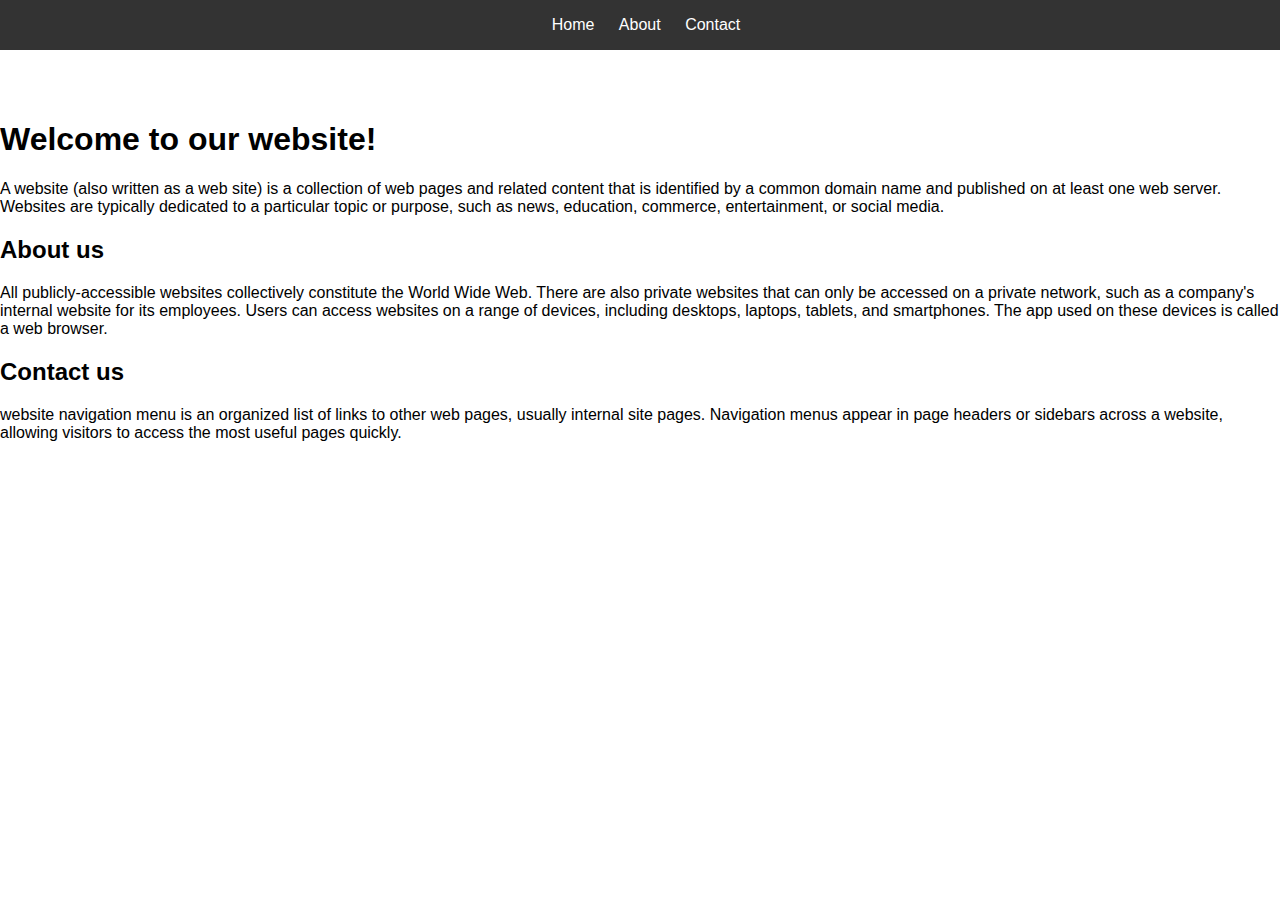
<file: Task-1/index.html>
<!DOCTYPE html>
<html lang="en">

<head>
    <meta charset="UTF-8">
    <meta name="viewport" content="width=device-width, initial-scale=1.0">
    <title>Interactive Navigation Menu</title>
    <style>
        body {
            font-family: Arial, sans-serif;
            margin: 0;
            padding: 0;
        }

        .nav {
            position: fixed;
            top: 0;
            left: 0;
            width: 100%;
            background-color: #333;
            color: #fff;
            padding: 1em;
            text-align: center;
            transition: background-color 0.5s ease;
        }

        .nav ul {
            list-style: none;
            margin: 0;
            padding: 0;
        }

        .nav li {
            display: inline-block;
            margin-right: 20px;
        }

        .nav a {
            color: #fff;
            text-decoration: none;
            transition: color 0.2s ease;
        }

        .nav a:hover {
            color: #ccc;
        }

        .nav.scrolled {
            background-color: #555;
        }

        .nav li.active {
            background-color: #666;
        }

        .nav li:hover {
            background-color: #444;
        }

        .content {
            padding-top: 100px;
        }
    </style>
</head>

<body>
    <nav id="nav" class="nav">
        <ul>
            <li><a href="#home">Home</a></li>
            <li><a href="#about">About</a></li>
            <li><a href="#contact">Contact</a></li>
        </ul>
    </nav>
    <div class="content">
        <h1 id="home">Welcome to our website!</h1>
        <p>A website (also written as a web site) is a collection of web pages and related content that is identified by
            a common domain name and published on at least one web server. Websites are typically dedicated to a
            particular topic or purpose, such as news, education, commerce, entertainment, or social media. </p>
        <h2 id="about">About us</h2>
        <p>All publicly-accessible websites collectively constitute the World Wide Web. There are also private websites that can only be accessed on a private network, such as a company's internal website for its employees. Users can access websites on a range of devices, including desktops, laptops, tablets, and smartphones. The app used on these devices is called a web browser.</p>
        <h2 id="contact">Contact us</h2>
        <p> website navigation menu is an organized list of links to other web pages, usually internal site pages. Navigation menus appear in page headers or sidebars across a website, allowing visitors to access the most useful pages quickly.</p>
    </div>

    <script>
        const nav = document.getElementById('nav');
        const navLinks = document.querySelectorAll('.nav a');

        window.addEventListener('scroll', () => {
            if (window.scrollY > 100) {
                nav.classList.add('scrolled');
            } else {
                nav.classList.remove('scrolled');
            }
        });

        navLinks.forEach((link) => {
            link.addEventListener('mouseover', () => {
                link.parentNode.classList.add('hover');
            });
            link.addEventListener('mouseout', () => {
                link.parentNode.classList.remove('hover');
            });
        });

        // Add active class to current page
        const currentPage = window.location.pathname;
        navLinks.forEach((link) => {
            if (link.href === currentPage) {
                link.parentNode.classList.add('active');
            }
        });
    </script>
</body>

</html>
</file>
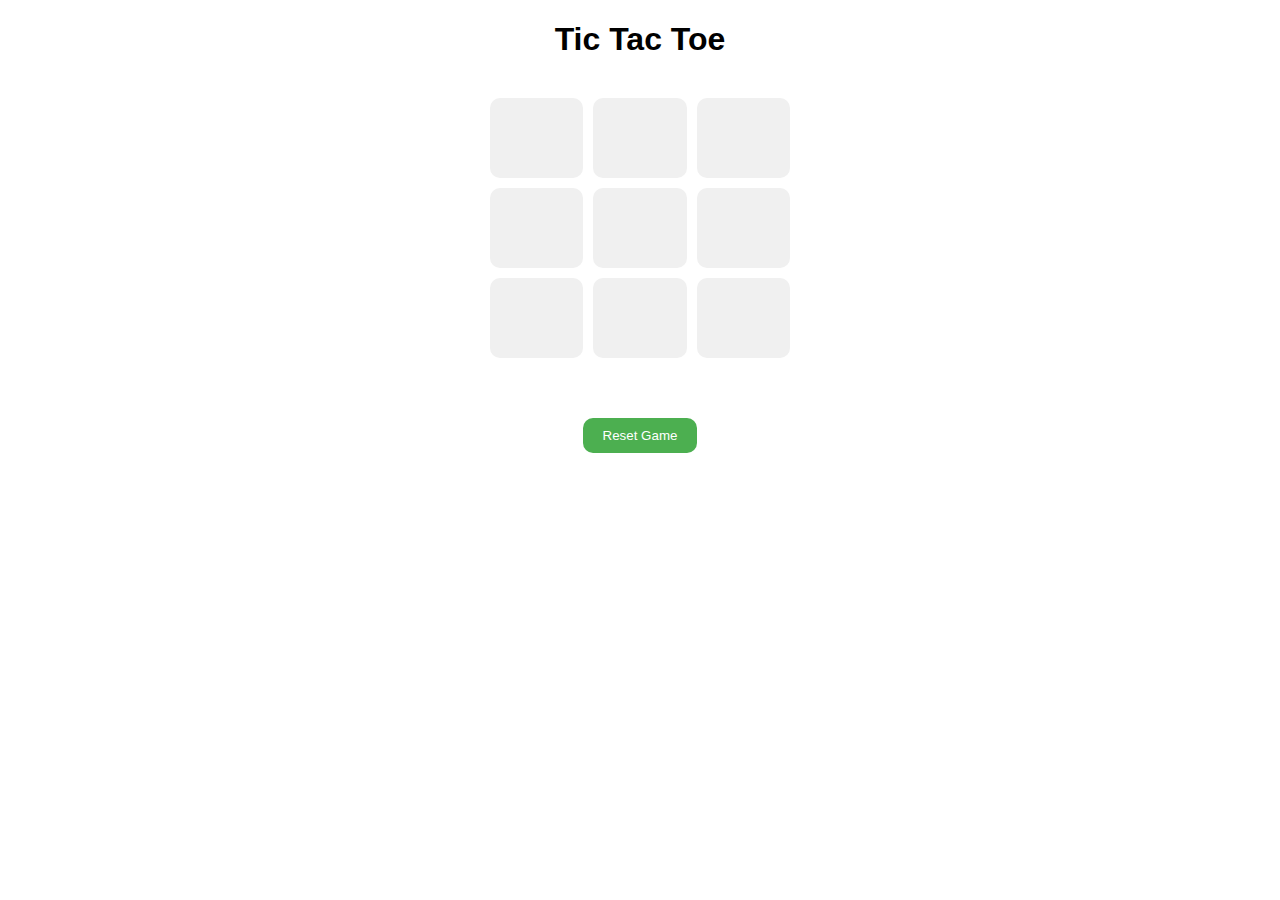
<file: Task-3/index.html>
<!-- index.html -->
<!DOCTYPE html>
<html lang="en">
<head>
    <meta charset="UTF-8">
    <meta name="viewport" content="width=device-width, initial-scale=1.0">
    <title>Tic Tac Toe</title>
    <link rel="stylesheet" href="style.css">
</head>
<body>
    <h1>Tic Tac Toe</h1>
    <div class="game-board">
        <div class="cell" id="cell-0"></div>
        <div class="cell" id="cell-1"></div>
        <div class="cell" id="cell-2"></div>
        <div class="cell" id="cell-3"></div>
        <div class="cell" id="cell-4"></div>
        <div class="cell" id="cell-5"></div>
        <div class="cell" id="cell-6"></div>
        <div class="cell" id="cell-7"></div>
        <div class="cell" id="cell-8"></div>
    </div>
    <button id="reset-button">Reset Game</button>

    <script src="script.js"></script>
</body>
</html>
</file>
<file: Task-3/style.css>
/* style.css */
body {
    font-family: Arial, sans-serif;
    text-align: center;
}

.game-board {
    display: grid;
    grid-template-columns: repeat(3, 1fr);
    grid-gap: 10px;
    width: 300px;
    margin: 40px auto;
}

.cell {
    background-color: #f0f0f0;
    padding: 40px;
    border: none;
    border-radius: 10px;
    cursor: pointer;
}

.cell:hover {
    background-color: #ccc;
}

#reset-button {
    margin-top: 20px;
    padding: 10px 20px;
    border: none;
    border-radius: 10px;
    background-color: #4CAF50;
    color: #fff;
    cursor: pointer;
}

#reset-button:hover {
    background-color: #3e8e41;
}
</file>
